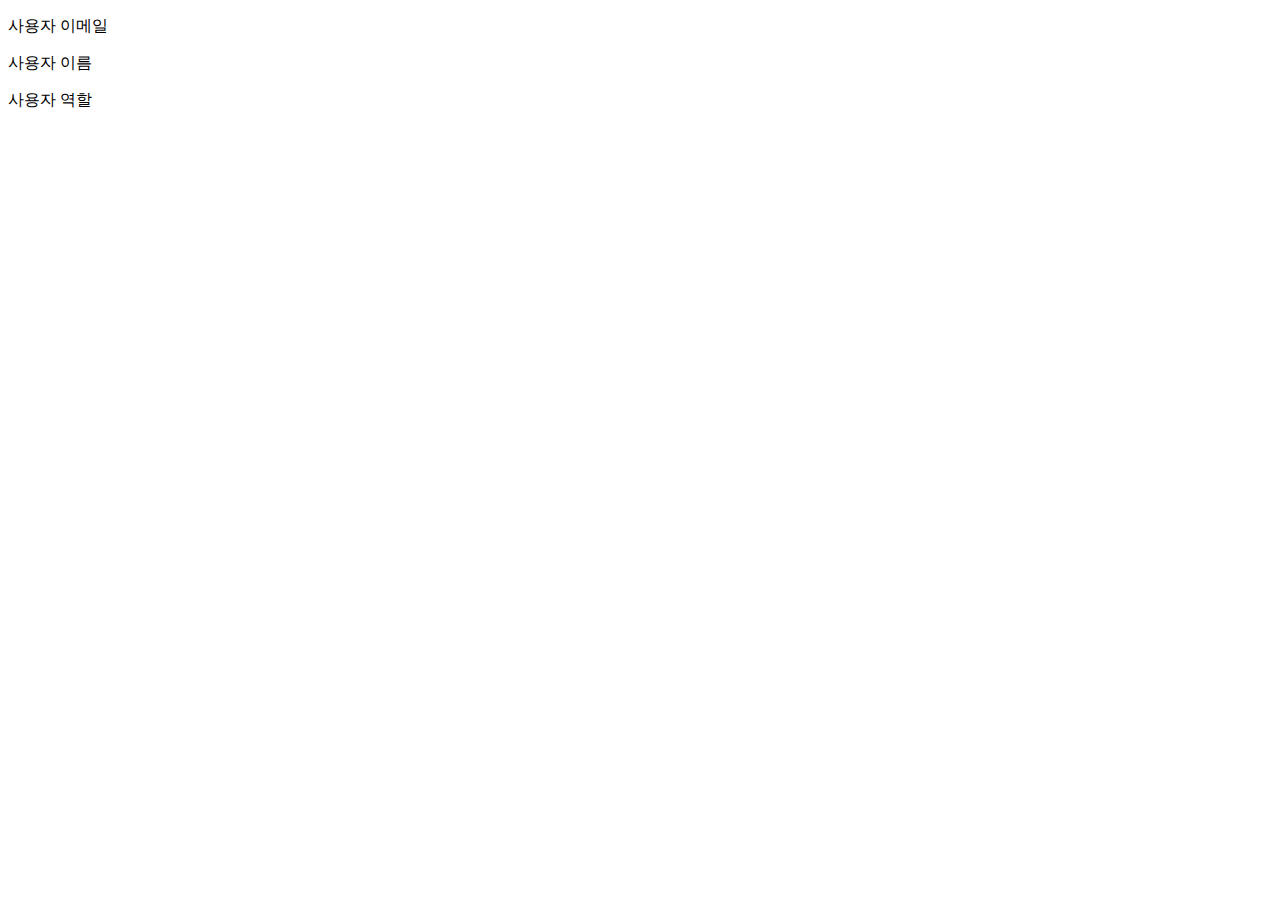
<file: src/main/resources/templates/main/index.html>
<!doctype html>
<html lang="ko"
      xmlns:layout="http://www.ultraq.net.nz/thymeleaf/layout"
      xmlns:th="http://www.thymeleaf.org"
      layout:decorate="~{layout/base}">
<head>
    <meta charset="UTF-8">
    <meta name="viewport"
          content="width=device-width, user-scalable=no, initial-scale=1.0, maximum-scale=1.0, minimum-scale=1.0">
    <meta http-equiv="X-UA-Compatible" content="ie=edge">
    <title>INDEX</title>
</head>

<div layout:fragment="content">
    <div>
        <p th:if="${userEmail == null}" th:text="비로그인"></p>
        <p th:if="${userEmail != null}" th:text="'이메일: ' + ${userEmail}">사용자 이메일</p>
        <p th:if="${userName != null}" th:text="'이름: ' + ${userName}">사용자 이름</p>
        <p th:if="${userRole != null}" th:text="'역할: ' + ${userRole}">사용자 역할</p>
    </div>

</div>

</html>
</file>
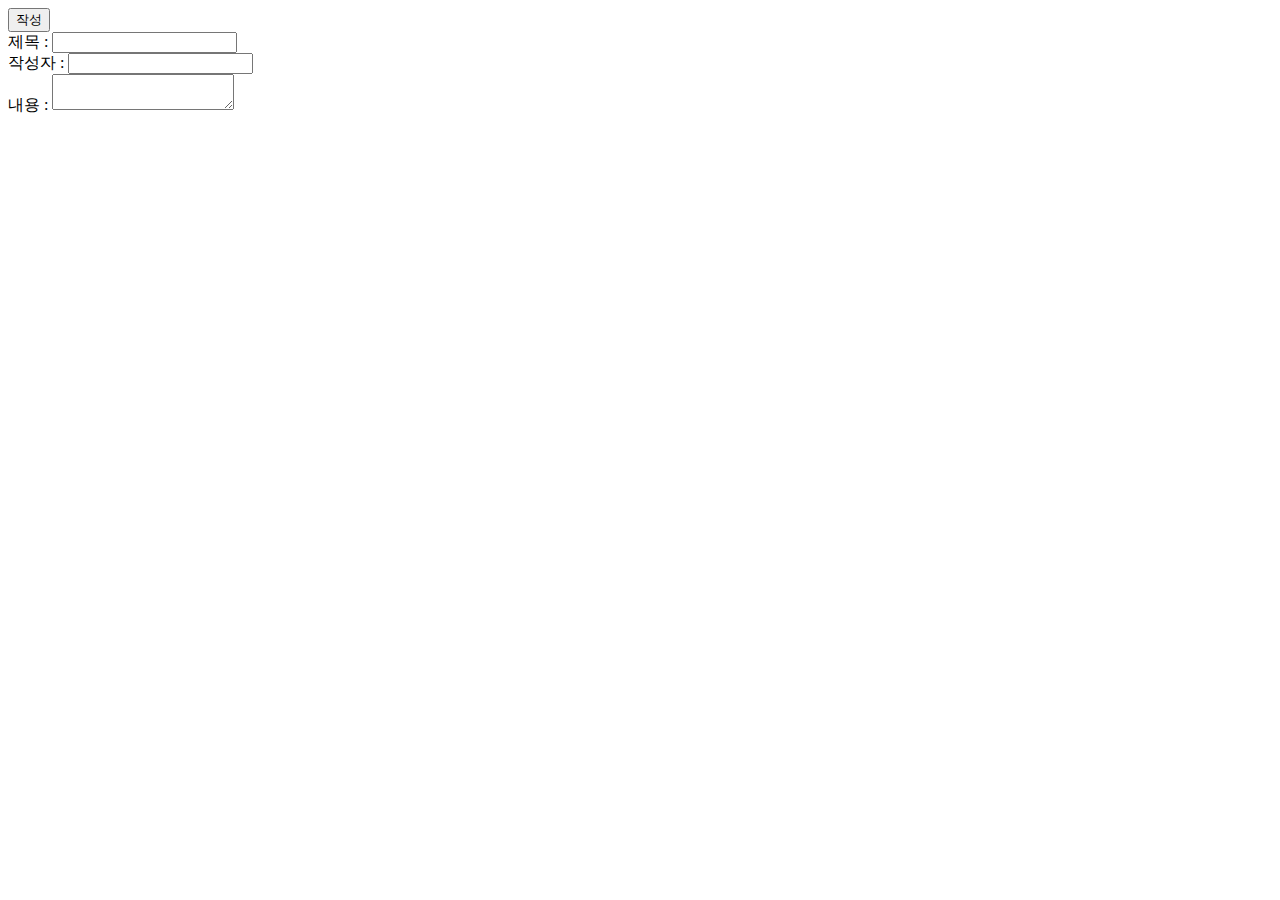
<file: src/main/resources/templates/board/boardForm.html>
<!doctype html>
<html lang="ko"
      xmlns:layout="http://www.ultraq.net.nz/thymeleaf/layout"
      xmlns:th="http://www.thymeleaf.org"
      layout:decorate="~{layout/base}">
    <head>
        <meta charset="UTF-8">
        <meta name="viewport"
              content="width=device-width, user-scalable=no, initial-scale=1.0, maximum-scale=1.0, minimum-scale=1.0">
        <meta http-equiv="X-UA-Compatible" content="ie=edge">
        <title>BOARD</title>
    </head>

    <div layout:fragment="content">
        <div>
            <form method="post" action="/board/submint">
                <div class="btnDiv">
                    <button type="submit">작성</button>
                </div>
                <div class="content-1">
                    <div>
                        제목 : <input type="text" name="bTitle">
                    </div>
                    <div>
                        작성자 : <input type="text" name="bWriter">
                    </div>
                    <div>
                        내용 : <textarea name="bContent"></textarea>
                    </div>
                </div>

            </form>
        </div>

    </div>

</html>
</file>
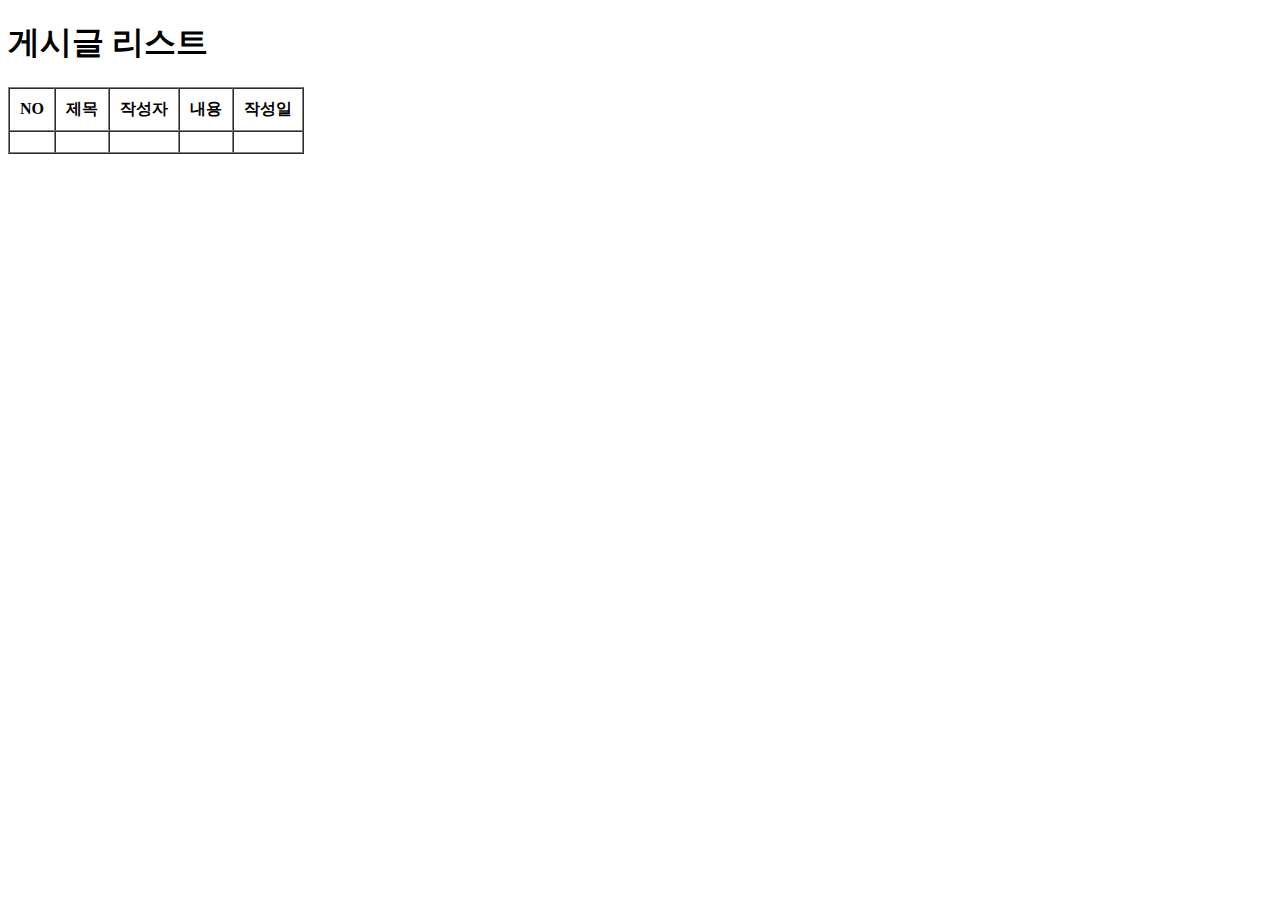
<file: src/main/resources/templates/board/list.html>
<!doctype html>
<html lang="ko"
      xmlns:layout="http://www.ultraq.net.nz/thymeleaf/layout"
      xmlns:th="http://www.thymeleaf.org"
      layout:decorate="~{layout/base}">
    <head>
        <meta charset="UTF-8">
        <meta name="viewport"
              content="width=device-width, user-scalable=no, initial-scale=1.0, maximum-scale=1.0, minimum-scale=1.0">
        <meta http-equiv="X-UA-Compatible" content="ie=edge">
        <title>LIST</title>
    </head>

    <div layout:fragment="content">
        <h1>게시글 리스트</h1>
        <table border="1" cellpadding="10" cellspacing="0">
            <thead>
            <tr>
                <th>NO</th>
                <th>제목</th>
                <th>작성자</th>
                <th>내용</th>
                <th>작성일</th>
            </tr>
            </thead>
            <tbody>
            <tr th:each="board : ${boardList}">
                <td th:text="${board.id}"></td>
                <td th:text="${board.bTitle}"></td>
                <td th:text="${board.bWriter}"></td>
                <td th:text="${board.bContent}"></td>
                <td th:text="${board.date}"></td>
            </tr>
            </tbody>
        </table>

    </div>

</html>
</file>
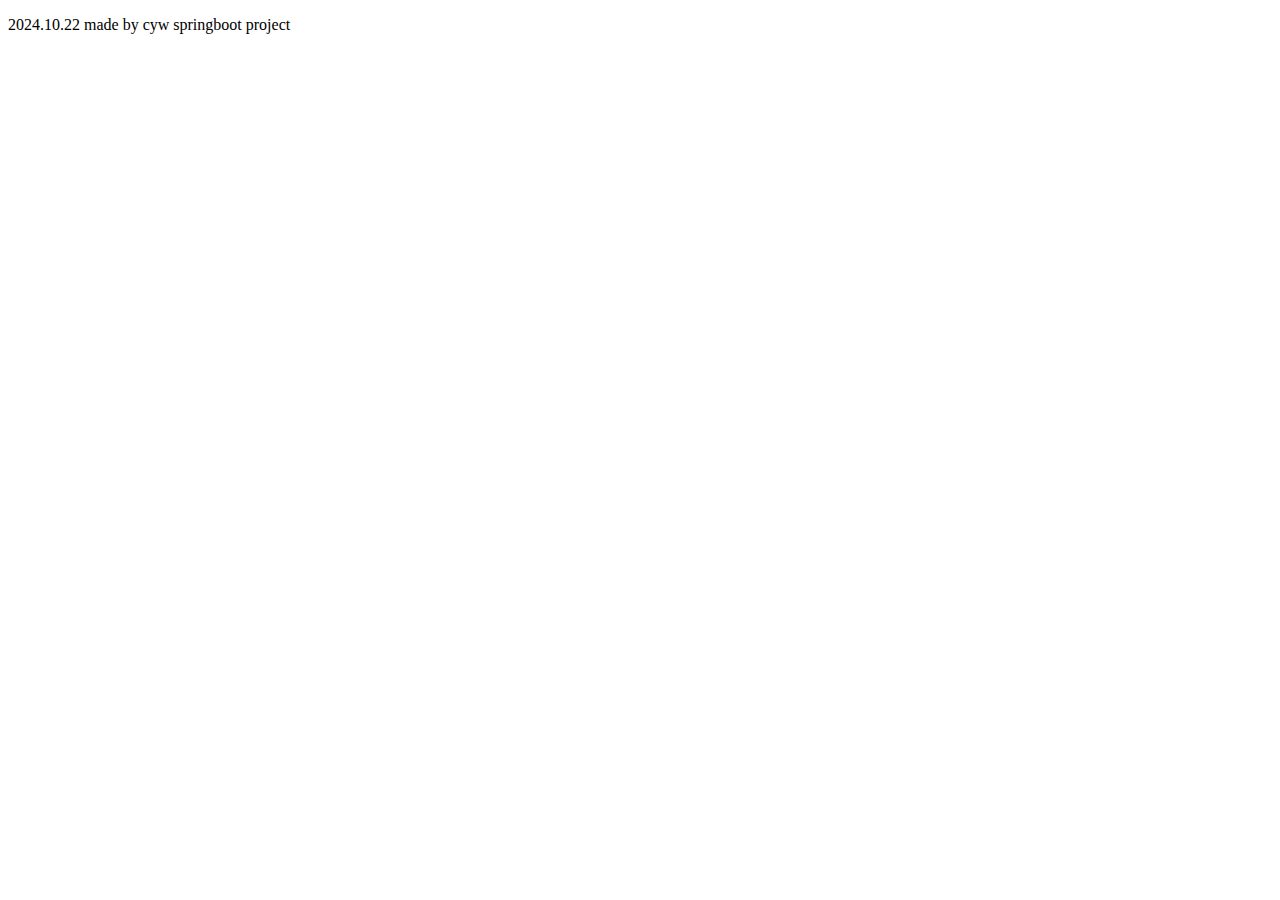
<file: src/main/resources/templates/layout/footer.html>
<!doctype html>
<html lang="ko"
      xmlns:th="http://www.thymeleaf.org"
      xmlns:layout="http://www.ultraq.net.nz/thymeleaf/layout">
    <div th:fragment="footer">
        <div class="bottomBar">
            <p>
                2024.10.22 made by cyw
                springboot project
            </p>
        </div>
    </div>
</html>
</file>
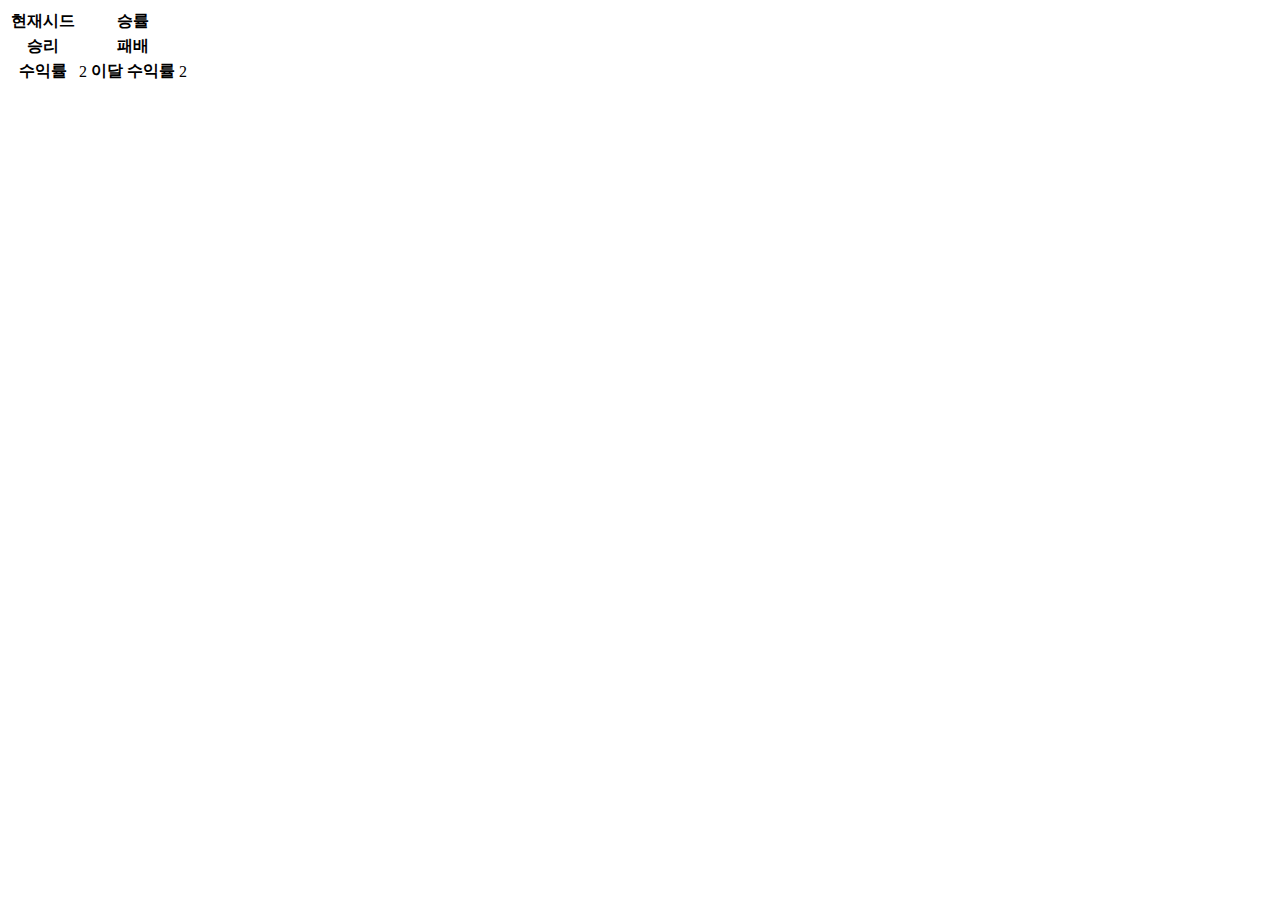
<file: src/main/resources/templates/trading/history.html>
<!doctype html>
<html lang="ko"
      xmlns:layout="http://www.ultraq.net.nz/thymeleaf/layout"
      xmlns:th="http://www.thymeleaf.org"
      layout:decorate="~{layout/base}">
    <head>
        <meta charset="UTF-8">
        <meta name="viewport"
              content="width=device-width, user-scalable=no, initial-scale=1.0, maximum-scale=1.0, minimum-scale=1.0">
        <meta http-equiv="X-UA-Compatible" content="ie=edge">
        <link rel="stylesheet" th:href="@{/trading/css/history.css}">
        <script th:src="@{/trading/js/history.js}"></script>
        <title>History</title>
    </head>

    <div layout:fragment="content">

        <div class="historyDiv" >
            <div th:text="${data.userEmail + ' HISTORY'}"></div>
            <div class="tableDiv">
                <table>
                    <tr>
                        <th>현재시드</th>
                        <td th:text="${data.getAfterSeed()}"></td>
                        <th>승률</th>
                        <td th:text="${results['winRate'] + '%'}"></td>
                    </tr>
                    <tr>
                        <th>승리</th>
                        <td th:text="${results['winCount']}"></td>
                        <th>패배</th>
                        <td th:text="${results['lossCount']}"></td>
                    </tr>
                    <tr>
                        <th>수익률</th>
                        <td>2</td>
                        <th>이달 수익률</th>
                        <td>2</td>
                    </tr>
                </table>
            </div>
        </div>

    </div>

</html>
</file>
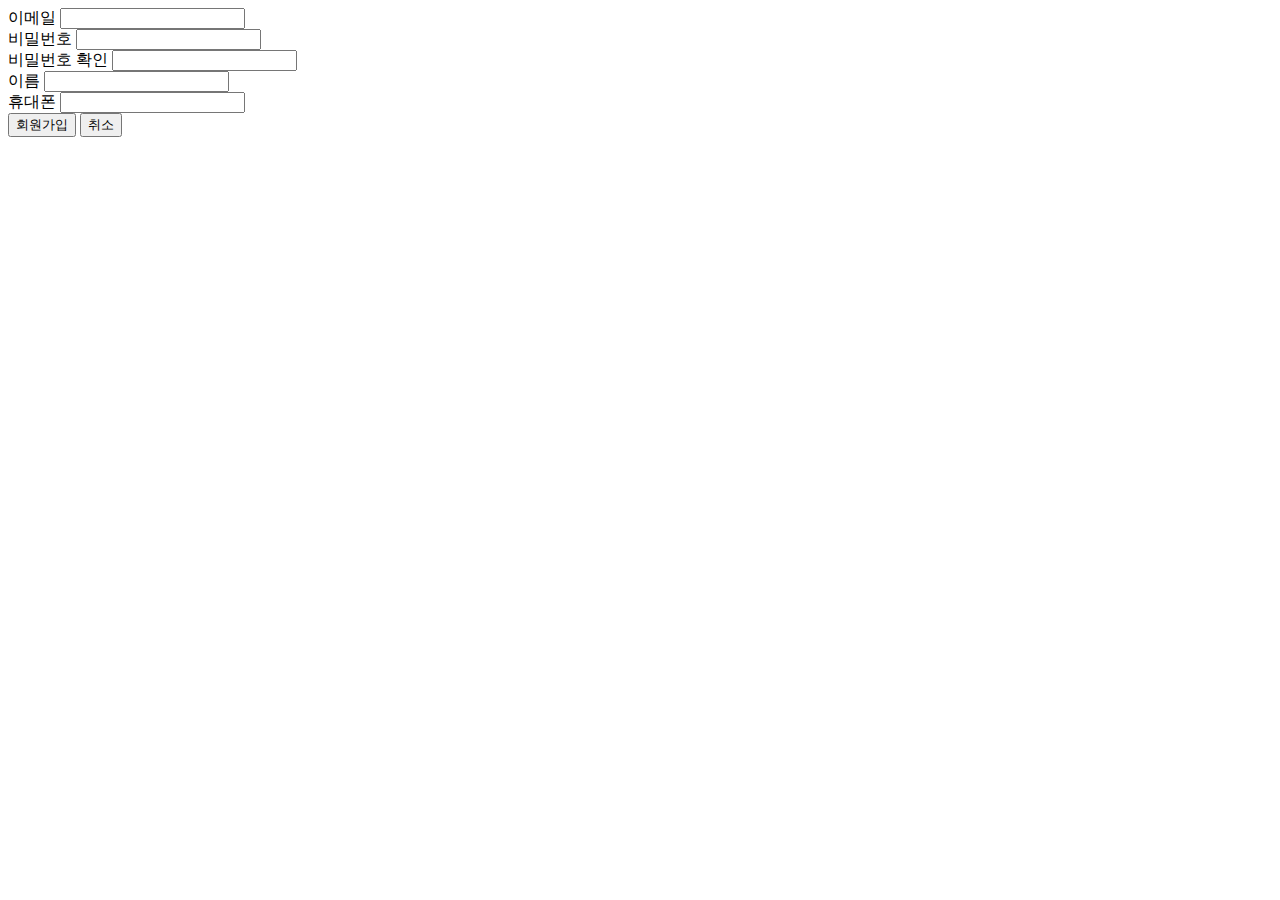
<file: src/main/resources/templates/user/join.html>
<!doctype html>
<html lang="ko"
      xmlns:layout="http://www.ultraq.net.nz/thymeleaf/layout"
      xmlns:th="http://www.thymeleaf.org"
      layout:decorate="~{layout/base}">
    <head>
        <meta charset="UTF-8">
        <meta name="viewport"
              content="width=device-width, user-scalable=no, initial-scale=1.0, maximum-scale=1.0, minimum-scale=1.0">
        <meta http-equiv="X-UA-Compatible" content="ie=edge">
        <link rel="stylesheet" th:href="@{/user/css/join.css}">
        <script th:src="@{/user/js/join.js}"></script>
        <title>Join</title>
    </head>

    <div layout:fragment="content">
       <div class="formDiv">
           <form action="/user/join" method="post" >
               <div>
                   <label for="userEmail">이메일</label>
                   <input type="text" id="userEmail" name="userEmail">
               </div>
               <div>
                   <label for="password">비밀번호</label>
                   <input type="password" id="password" name="password">
               </div>
               <div>
                   <label for="password2">비밀번호 확인</label>
                   <input type="password" id="password2" class="password2">
               </div>
               <div>
                   <label for="userName">이름</label>
                   <input type="text" id="userName" name="userName">
               </div>
               <div>
                   <label for="userPhone">휴대폰</label>
                   <input type="text" id="userPhone" name="userPhone">
               </div>
               <div class="btnDiv">
                   <button type="submit">회원가입</button>
                   <button type="reset">취소</button>
               </div>
           </form>
       </div>
    </div>

</html>
</file>
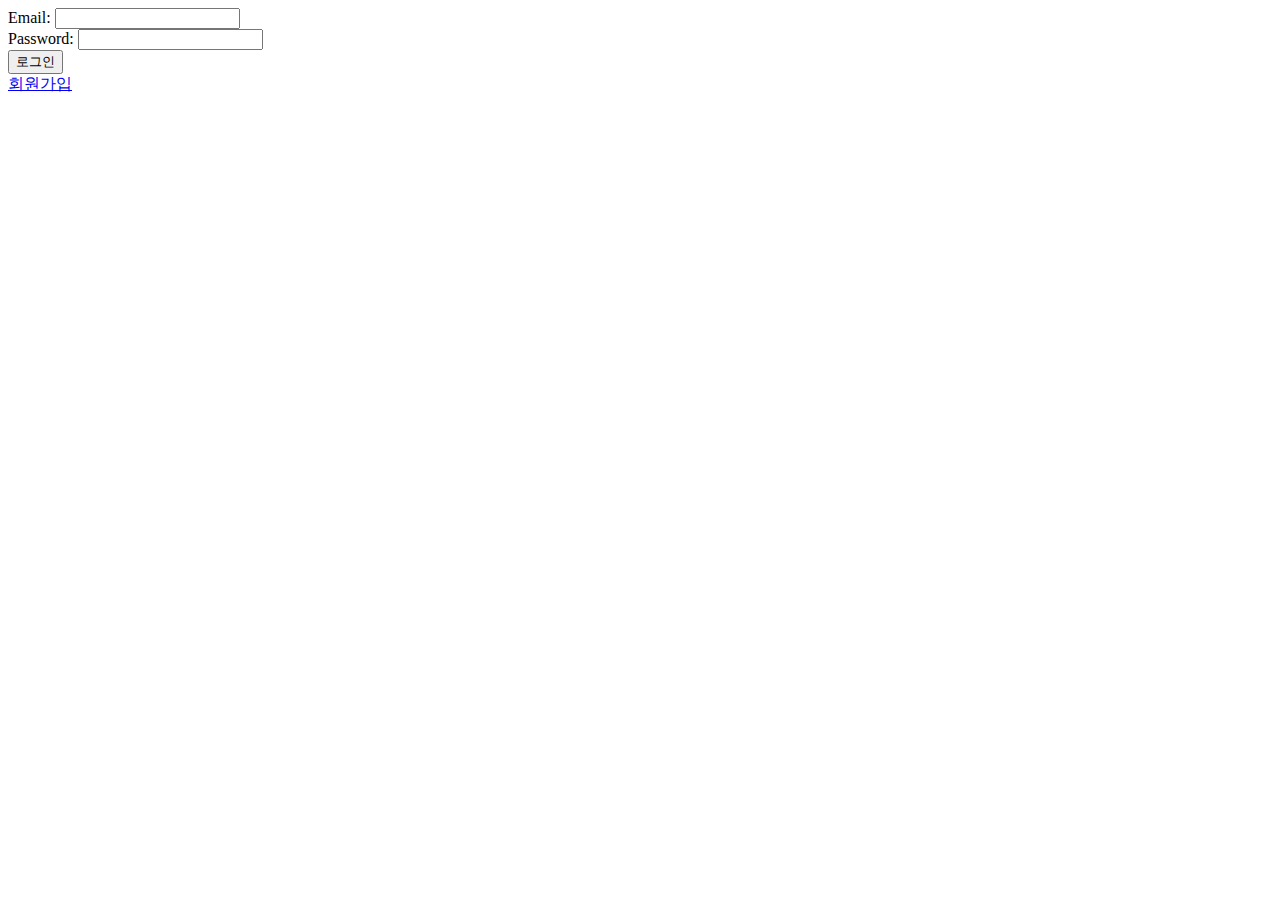
<file: src/main/resources/templates/user/login.html>
<!doctype html>
<html lang="ko"
      xmlns:layout="http://www.ultraq.net.nz/thymeleaf/layout"
      xmlns:th="http://www.thymeleaf.org"
      layout:decorate="~{layout/base}">
    <head>
        <meta charset="UTF-8">
        <meta name="viewport"
              content="width=device-width, user-scalable=no, initial-scale=1.0, maximum-scale=1.0, minimum-scale=1.0">
        <meta http-equiv="X-UA-Compatible" content="ie=edge">
        <link rel="stylesheet" th:href="@{/user/css/login.css}">
        <script th:src="@{/user/js/login.js}"></script>
        <title>Login</title>
    </head>

    <div layout:fragment="content">
       <div class="formDiv">
           <form action="/user/login" method="post">
               <div>
                   <label for="userEmail">Email:</label>
                   <input type="text" id="userEmail" class="userEmail" name="userEmail" required>
               </div>
               <div>
                   <label for="password">Password:</label>
                   <input type="password" id="password" class="password" name="password" required>
               </div>
               <div>
                   <input type="submit" value="로그인">
                   <div><a href="/user/joinPage">회원가입</a></div>
               </div>
           </form>
       </div>
    </div>

</html>
</file>
